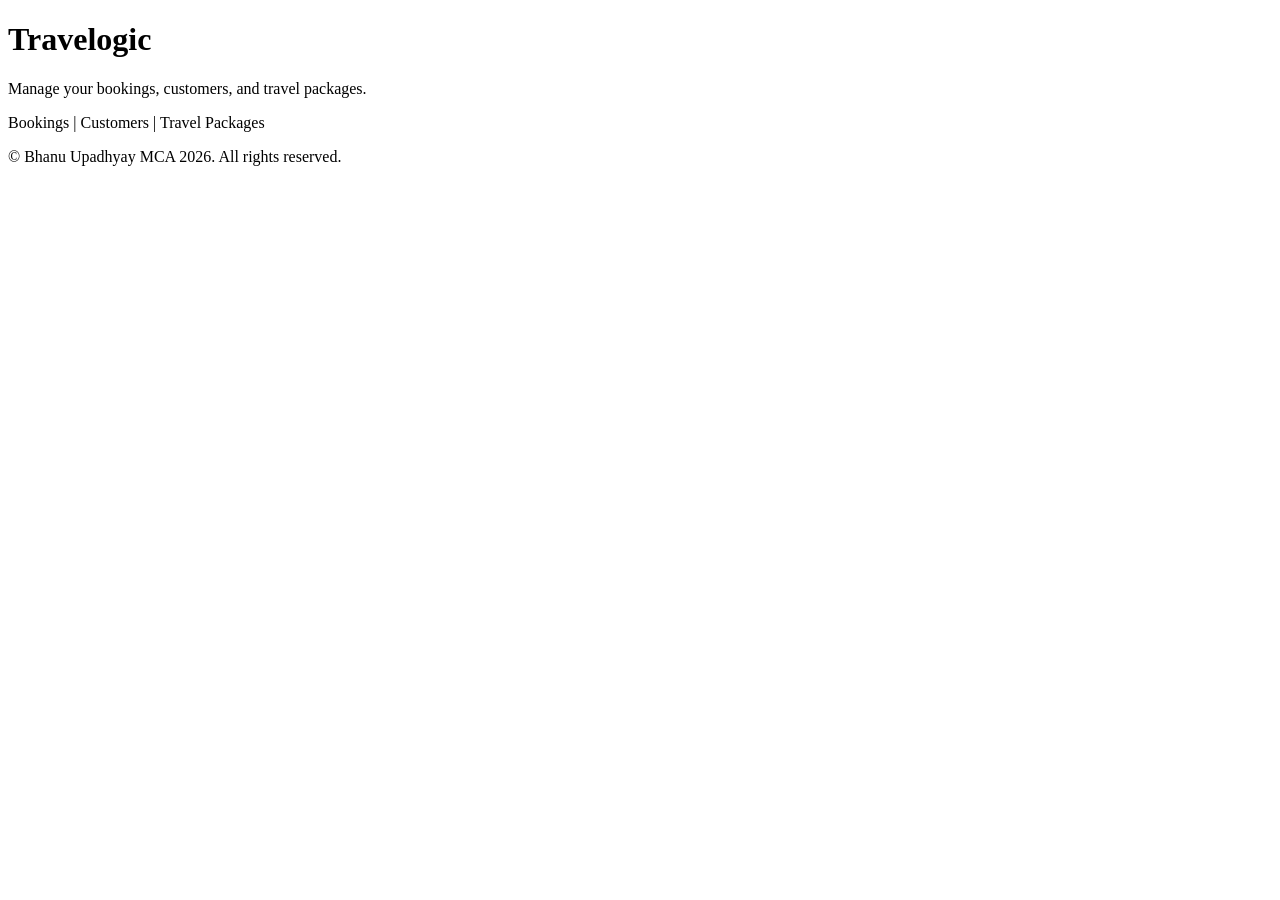
<file: Booking/src/main/resources/templates/index.html>
<!DOCTYPE html>
<html xmlns:th="http://www.thymeleaf.org">
<head>
    <title>Travelogic</title>
    <link rel="stylesheet" th:href="@{/css/styles.css}">
    <script th:src="@{/js/scripts.js}"></script>
</head>
<body>
<div class="background-image">
    <h1>Travelogic</h1>
    <p>Manage your bookings, customers, and travel packages.</p>
    <nav>
        <a th:href="@{/bookings}">Bookings</a> |
        <a th:href="@{/customers}">Customers</a> |
        <a th:href="@{/packages}">Travel Packages</a>
    </nav>
</div>

<footer>
    <p>&copy; Bhanu Upadhyay MCA 2026. All rights reserved.</p>
</footer>
</body>
</html>
</file>
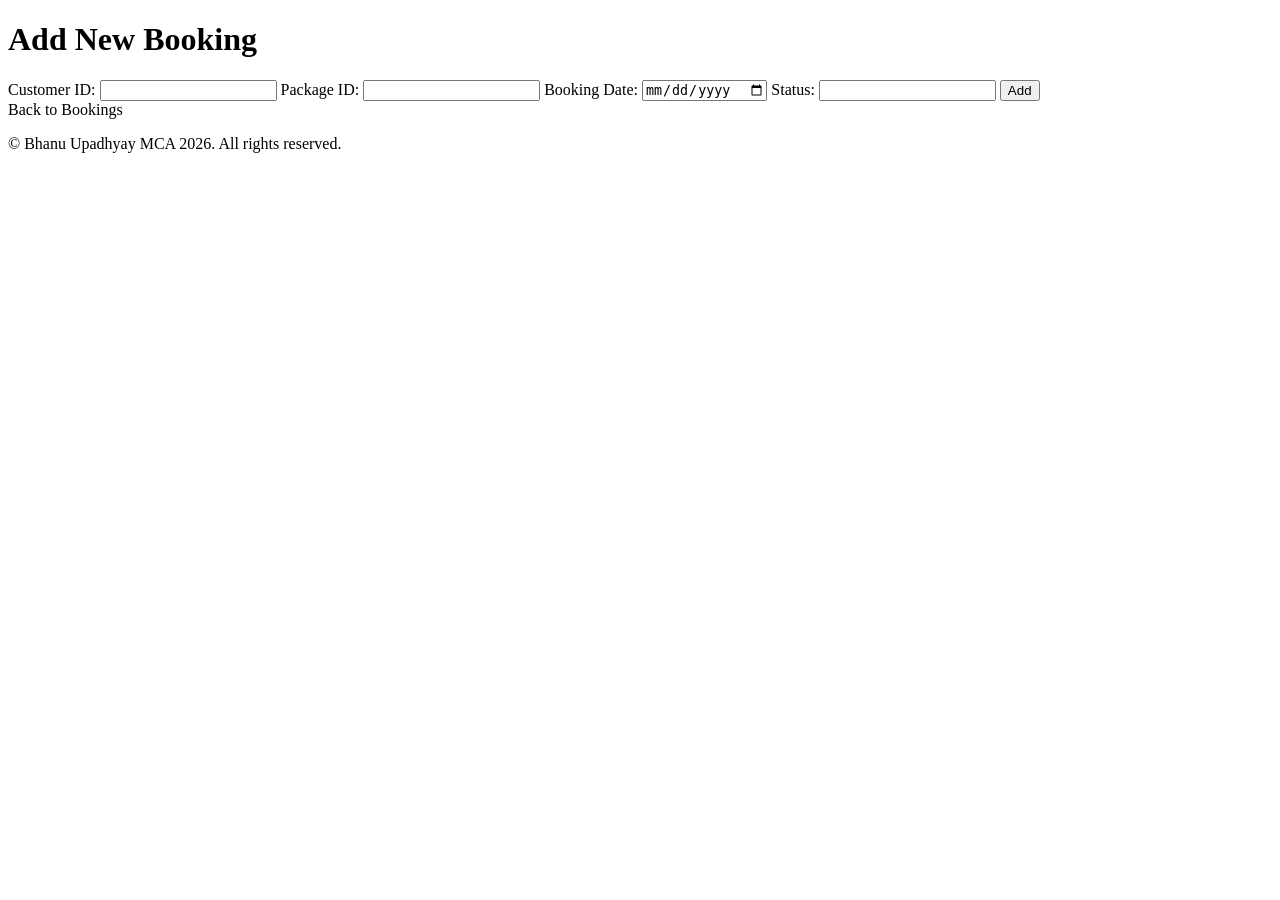
<file: Booking/src/main/resources/templates/booking-form.html>
<!DOCTYPE html>
<html xmlns:th="http://www.thymeleaf.org">
<head>
    <title>Add New Booking</title>
    <link rel="stylesheet" th:href="@{/css/styles.css}">
    <script th:src="@{/js/scripts.js}"></script>
</head>
<body class="bookings-form">
<h1>Add New Booking</h1>
<form th:action="@{/bookings}" th:object="${booking}" method="post">
    <label for="customerId">Customer ID:</label>
    <input type="text" id="customerId" th:field="*{customerId}" required>

    <label for="packageId">Package ID:</label>
    <input type="text" id="packageId" th:field="*{packageId}" required>

    <label for="bookingDate">Booking Date:</label>
    <input type="date" id="bookingDate" th:field="*{bookingDate}" required>

    <label for="status">Status:</label>
    <input type="text" id="status" th:field="*{status}" required>

    <button type="submit">Add</button>
</form>
<a th:href="@{/bookings}">Back to Bookings</a>

<footer>
    <p>&copy; Bhanu Upadhyay MCA 2026. All rights reserved.</p>
</footer>
</body>
</html>
</file>
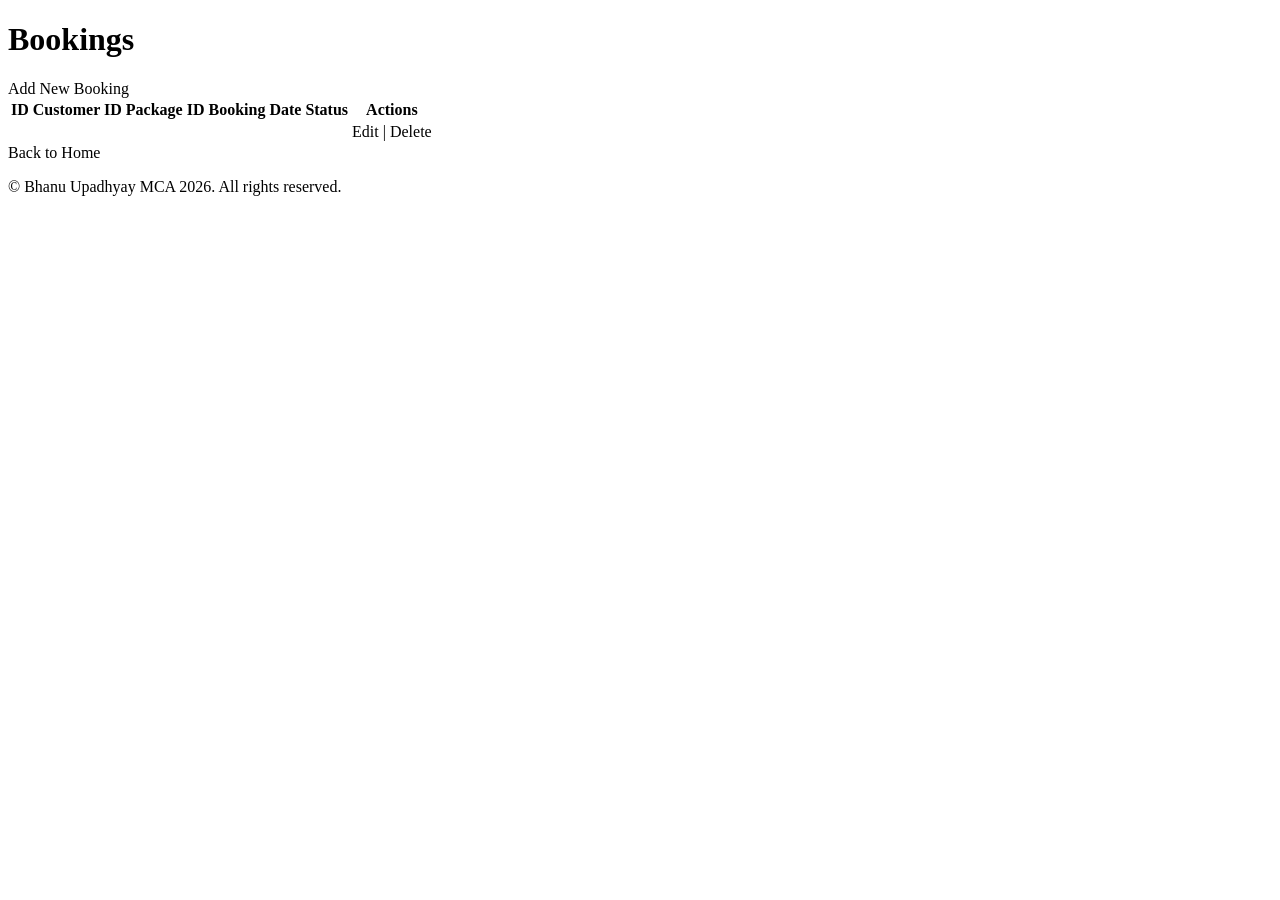
<file: Booking/src/main/resources/templates/bookings.html>
<!DOCTYPE html>
<html xmlns:th="http://www.thymeleaf.org">
<head>
    <title>Bookings</title>
    <link rel="stylesheet" th:href="@{/css/styles.css}">
    <script th:src="@{/js/scripts.js}"></script>
</head>
<body class="bookings-page">
<h1>Bookings</h1>
<a th:href="@{/bookings/new}">Add New Booking</a>
<table>
    <thead>
    <tr>
        <th>ID</th>
        <th>Customer ID</th>
        <th>Package ID</th>
        <th>Booking Date</th>
        <th>Status</th>
        <th>Actions</th>
    </tr>
    </thead>
    <tbody>
    <tr th:each="booking : ${bookings}">
        <td th:text="${booking.id}"></td>
        <td th:text="${booking.customerId}"></td>
        <td th:text="${booking.packageId}"></td>
        <td th:text="${#dates.format(booking.bookingDate, 'yyyy-MM-dd')}"></td>
        <td th:text="${booking.status}"></td>
        <td>
            <a th:href="@{/bookings/edit/{id}(id=${booking.id})}">Edit</a> |
            <a th:href="@{/bookings/delete/{id}(id=${booking.id})}" onclick="return confirm('Are you sure you want to delete this booking?')">Delete</a>
        </td>
    </tr>
    </tbody>
</table>
<a th:href="@{/}">Back to Home</a>


<footer>
    <p>&copy; Bhanu Upadhyay MCA 2026. All rights reserved.</p>
</footer>
</body>
</html>
</file>
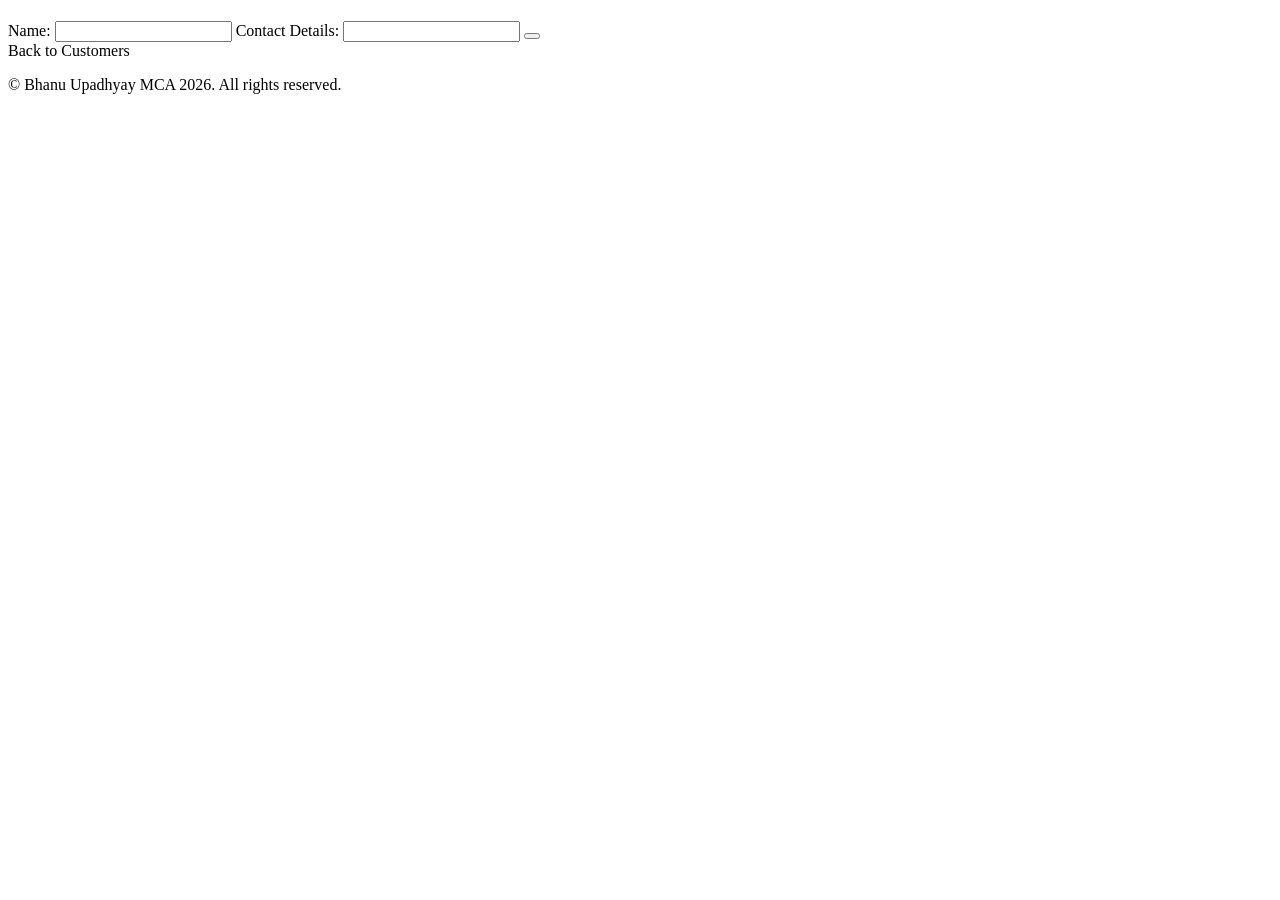
<file: Booking/src/main/resources/templates/customer-form.html>
<!DOCTYPE html>
<html xmlns:th="http://www.thymeleaf.org">
<head>
    <title th:text="${customer.id != null ? 'Edit Customer' : 'Add New Customer'}"></title>
    <link rel="stylesheet" th:href="@{/css/styles.css}">
    <script th:src="@{/js/scripts.js}"></script>
</head>
<body  class="customer-form">
<h1 th:text="${customer.id != null ? 'Edit Customer' : 'Add New Customer'}"></h1>
<form th:action="@{${customer.id != null} ? '/customers/update/' + ${customer.id} : '/customers/add'}" method="post">
    <label for="name">Name:</label>
    <input type="text" id="name" name="name" th:value="${customer.name}" required>

    <label for="contactDetails">Contact Details:</label>
    <input type="text" id="contactDetails" name="contactDetails" th:value="${customer.contactDetails}" required>

    <button type="submit" th:text="${customer.id != null ? 'Update' : 'Add'}"></button>
</form>
<a th:href="@{/customers}">Back to Customers</a>

<footer>
    <p>&copy; Bhanu Upadhyay MCA 2026. All rights reserved.</p>
</footer>
</body>
</html>
</file>
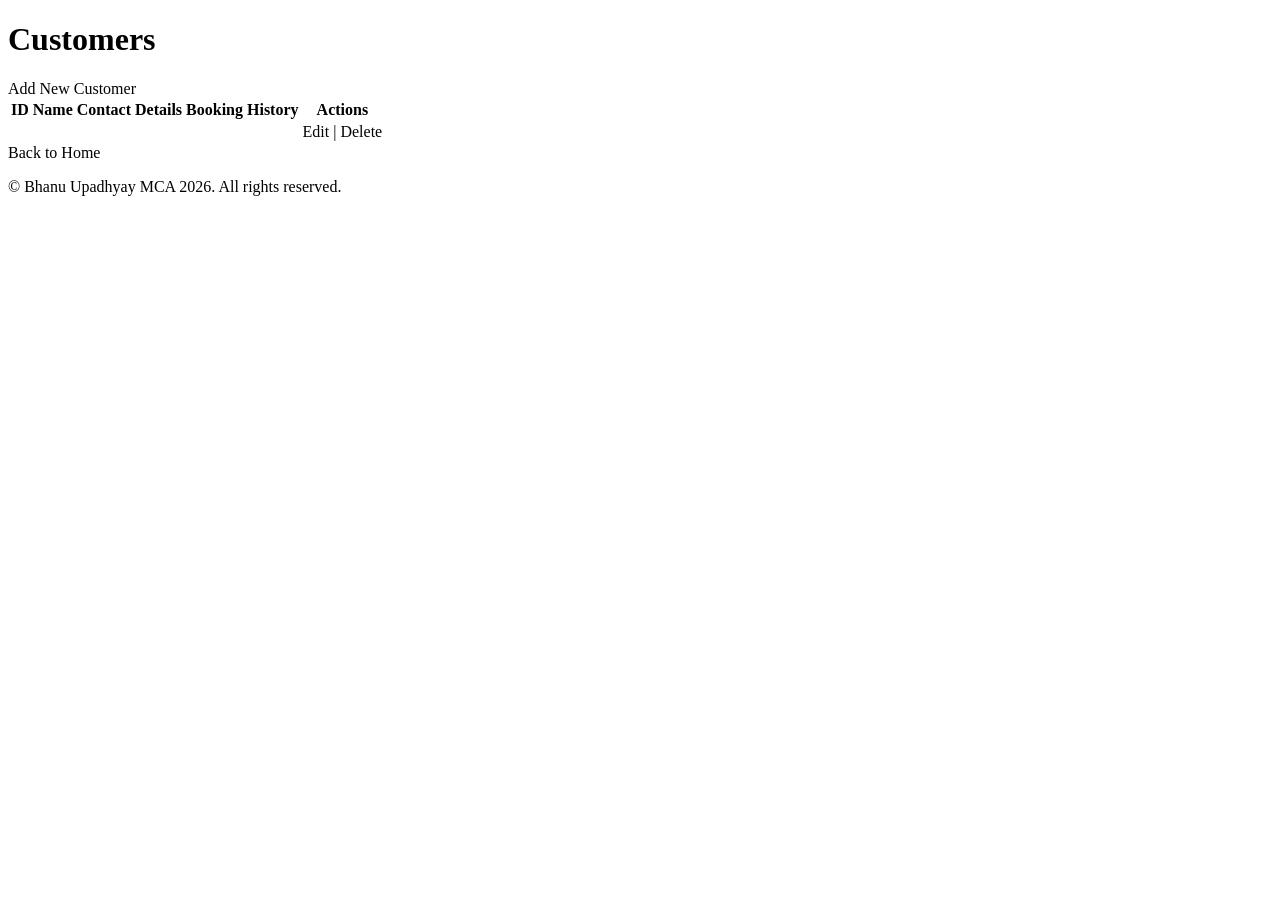
<file: Booking/src/main/resources/templates/customers.html>
<!DOCTYPE html>
<html xmlns:th="http://www.thymeleaf.org">
<head>
    <title>Customers</title>
    <link rel="stylesheet" th:href="@{/css/styles.css}">
    <script th:src="@{/js/scripts.js}"></script>
</head>
<body  class="customer">
<h1>Customers</h1>
<a th:href="@{/customers/new}">Add New Customer</a>
<table>
    <thead>
    <tr>
        <th>ID</th>
        <th>Name</th>
        <th>Contact Details</th>
        <th>Booking History</th>
        <th>Actions</th>
    </tr>
    </thead>
    <tbody>
    <tr th:each="customer : ${customers}">
        <td th:text="${customer.id}"></td>
        <td th:text="${customer.name}"></td>
        <td th:text="${customer.contactDetails}"></td>
        <td th:text="${customer.bookingHistory}"></td>
        <td>
            <a th:href="@{/customers/edit/{id}(id=${customer.id})}">Edit</a> |
            <a th:href="@{/customers/delete/{id}(id=${customer.id})}" onclick="return confirm('Are you sure you want to delete this customer?')">Delete</a>
        </td>
    </tr>
    </tbody>
</table>
<a th:href="@{/}">Back to Home</a>

<footer>
    <p>&copy; Bhanu Upadhyay MCA 2026. All rights reserved.</p>
</footer>
</body>
</html>
</file>
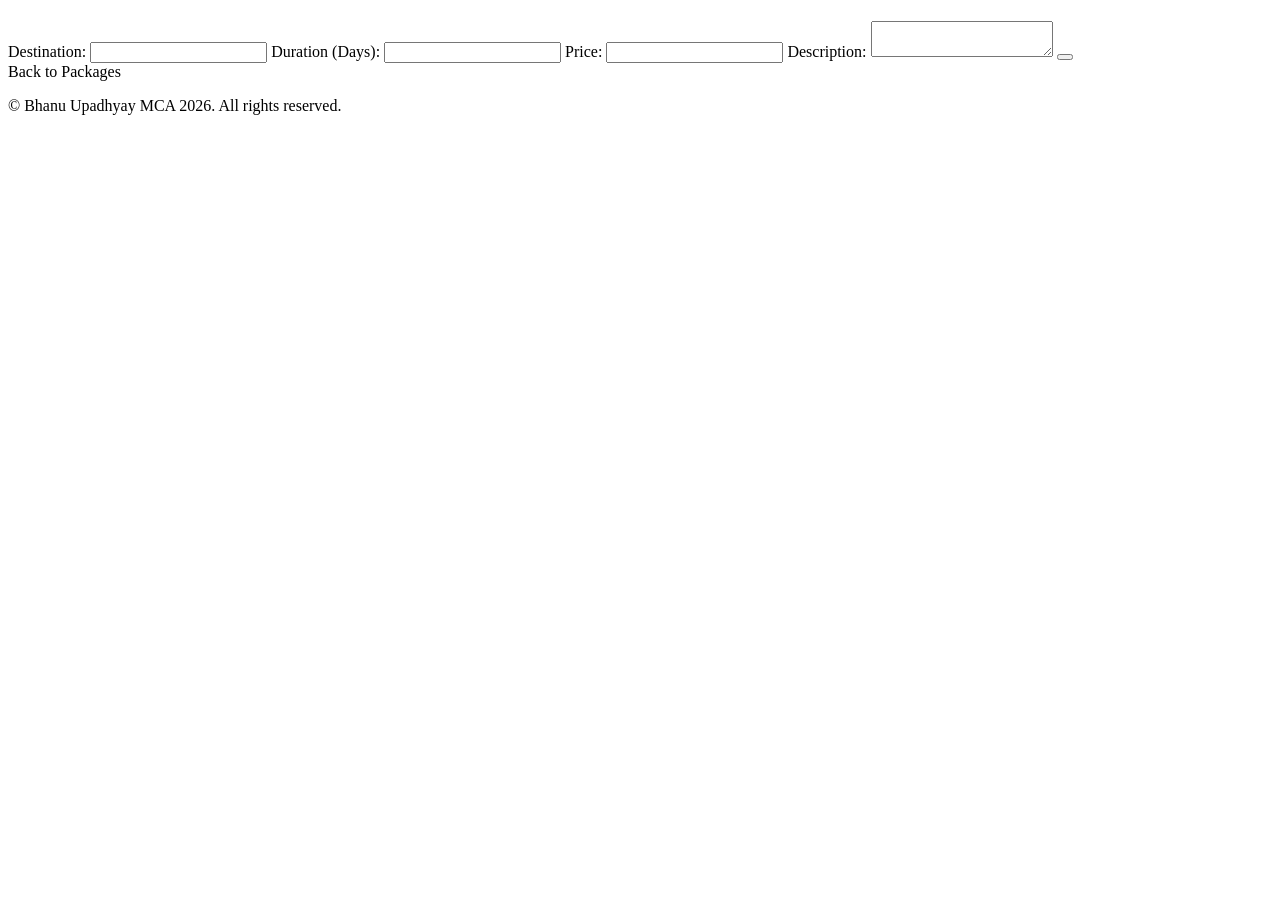
<file: Booking/src/main/resources/templates/package-form.html>
<!DOCTYPE html>
<html xmlns:th="http://www.thymeleaf.org">
<head>
    <title th:text="${travelPackage.id != null ? 'Edit Package' : 'Add New Package'}"></title>
    <link rel="stylesheet" th:href="@{/css/styles.css}">
    <script th:src="@{/js/scripts.js}"></script>
</head>
<body  class="packages-form">
<h1 th:text="${travelPackage.id != null ? 'Edit Package' : 'Add New Package'}"></h1>
<form th:action="@{${travelPackage.id != null} ? '/packages/update/' + ${travelPackage.id} : '/packages/add'}" method="post">
    <label for="destination">Destination:</label>
    <input type="text" id="destination" name="destination" th:value="${travelPackage.destination}" required>

    <label for="duration">Duration (Days):</label>
    <input type="number" id="duration" name="duration" th:value="${travelPackage.duration}" required>

    <label for="price">Price:</label>
    <input type="text" id="price" name="price" th:value="${travelPackage.price}" required>

    <label for="description">Description:</label>
    <textarea id="description" name="description" th:text="${travelPackage.description}" required></textarea>

    <button type="submit" th:text="${travelPackage.id != null ? 'Update' : 'Add'}"></button>
</form>
<a th:href="@{/packages}">Back to Packages</a>


<footer>
    <p>&copy; Bhanu Upadhyay MCA 2026. All rights reserved.</p>
</footer>
</body>
</html>
</file>
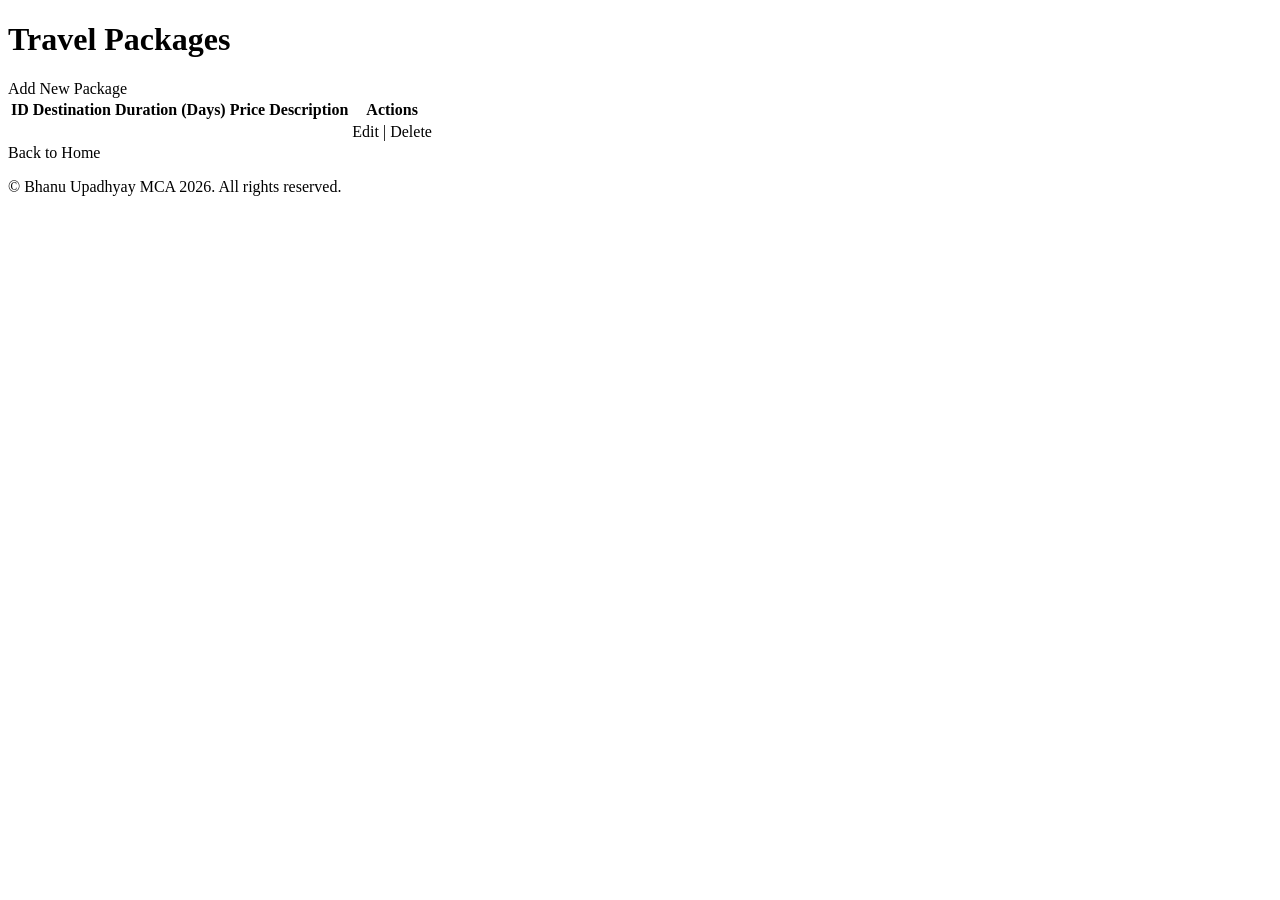
<file: Booking/src/main/resources/templates/packages.html>
<!DOCTYPE html>
<html xmlns:th="http://www.thymeleaf.org">
<head>
    <title>Travel Packages</title>
    <link rel="stylesheet" th:href="@{/css/styles.css}">
    <script th:src="@{/js/scripts.js}"></script>
</head>
<body  class="packages">
<h1>Travel Packages</h1>
<a th:href="@{/packages/new}">Add New Package</a>
<table>
    <thead>
    <tr>
        <th>ID</th>
        <th>Destination</th>
        <th>Duration (Days)</th>
        <th>Price</th>
        <th>Description</th>
        <th>Actions</th>
    </tr>
    </thead>
    <tbody>
    <tr th:each="travelPackage : ${packages}">
        <td th:text="${travelPackage.id}"></td>
        <td th:text="${travelPackage.destination}"></td>
        <td th:text="${travelPackage.duration}"></td>
        <td th:text="${travelPackage.price}"></td>
        <td th:text="${travelPackage.description}"></td>
        <td>
            <a th:href="@{/packages/edit/{id}(id=${travelPackage.id})}">Edit</a> |
            <a th:href="@{/packages/delete/{id}(id=${travelPackage.id})}" onclick="return confirm('Are you sure you want to delete this package?')">Delete</a>
        </td>
    </tr>
    </tbody>
</table>
<a th:href="@{/}">Back to Home</a>


<footer>
    <p>&copy; Bhanu Upadhyay MCA 2026. All rights reserved.</p>
</footer>
</body>
</html>
</file>
